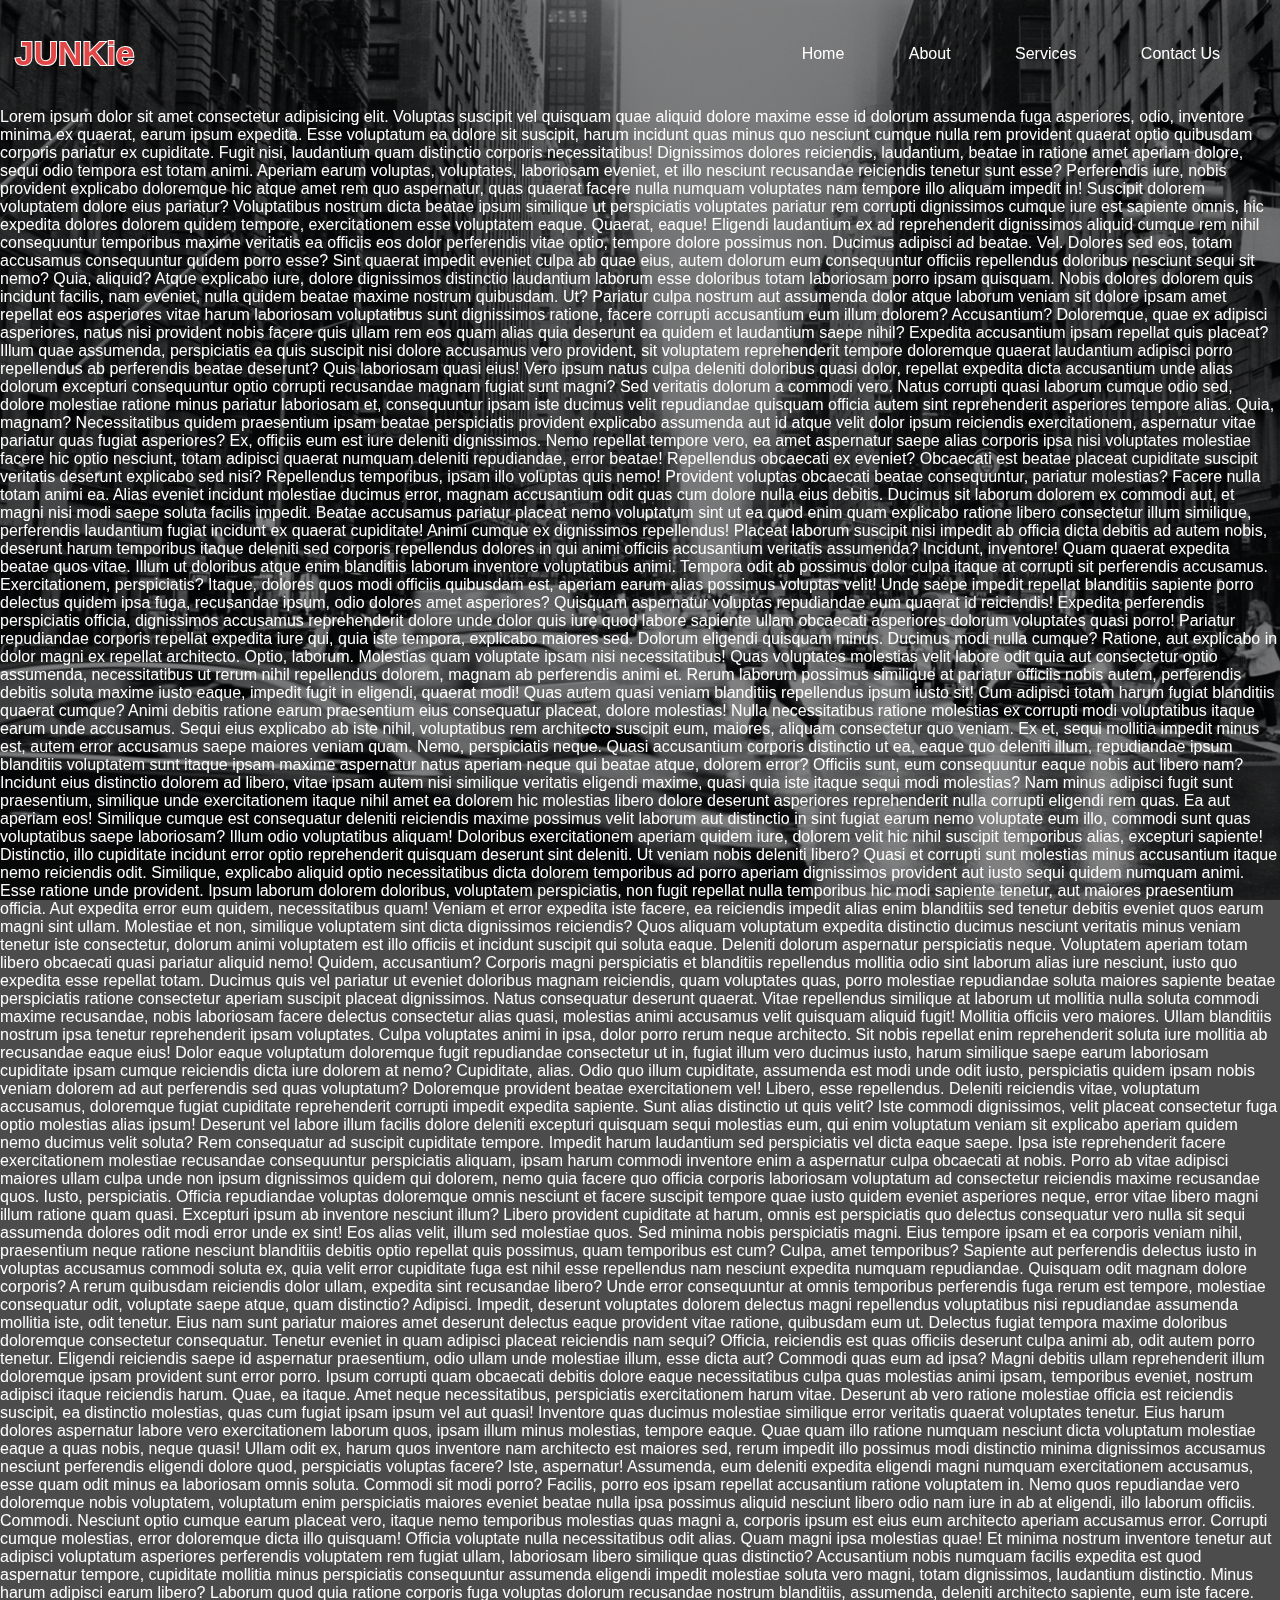
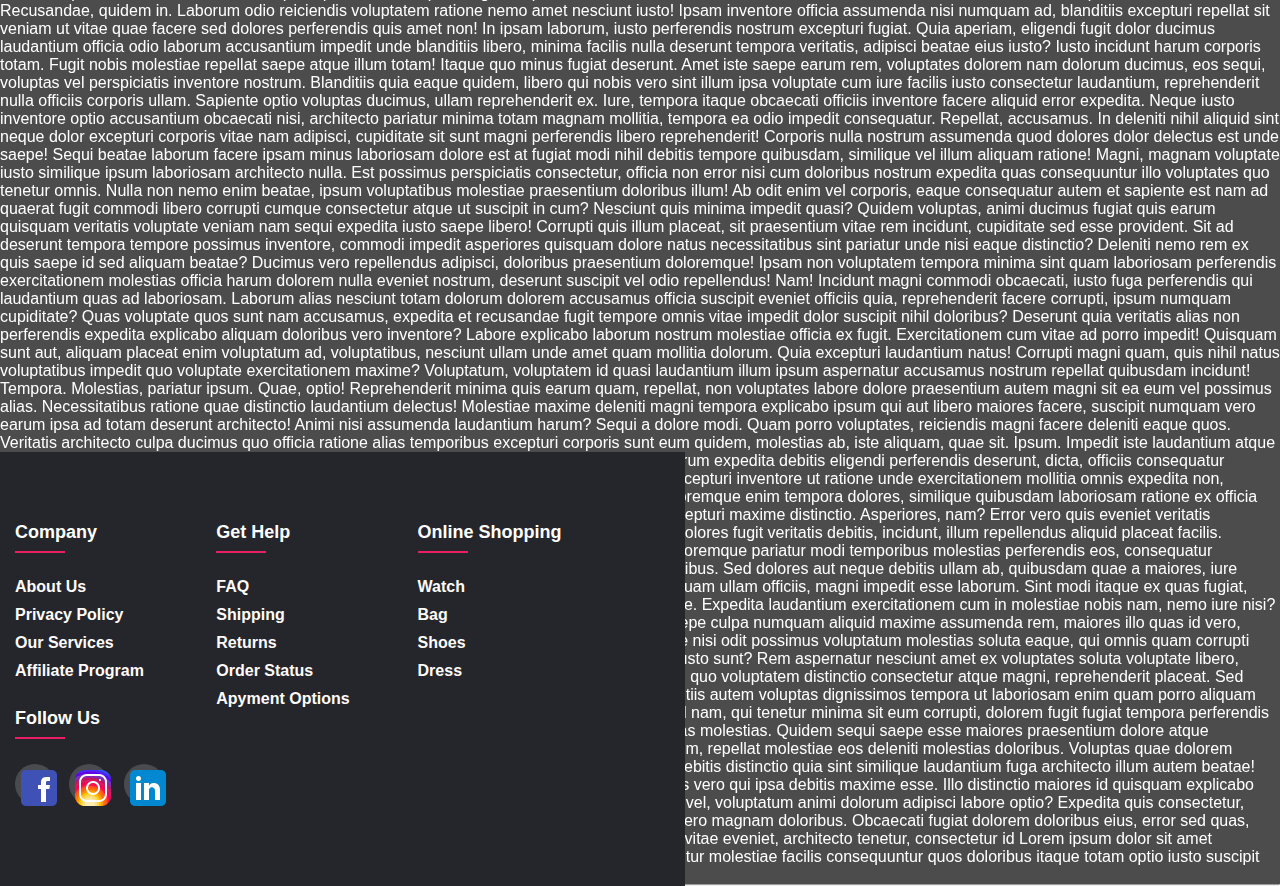
<file: wlcm/mainbody/mainbdy.html>
<!DOCTYPE html>
<html lang="en">
<head>
    <meta charset="UTF-8">
    <meta name="viewport" content="width=device-width, initial-scale=1.0">
    <title>JUNKie</title>
    <link rel="stylesheet" href="mainbdy.css">
    <link rel="icon" href="icons8-j-100.png" type="x-icon">
</head>
<body>
    <div class="conatiner">
        <nav>
            <h2 class="logo">JUNKie</h2>
            <h2 class="logo">JUNKie</h2>
            <ul>
                <li><a href="#">Home</a></li>
                <li><a href="#">About</a></li>
                <li><a href="">Services</a></li>
                <li><a href="">Contact Us</a></li>
            </ul>
        </nav>
    </div>
    <div class="text">
        <p>Lorem ipsum dolor sit amet consectetur adipisicing elit. Voluptas suscipit vel quisquam quae aliquid dolore maxime esse id dolorum assumenda fuga asperiores, odio, inventore minima ex quaerat, earum ipsum expedita.
        Esse voluptatum ea dolore sit suscipit, harum incidunt quas minus quo nesciunt cumque nulla rem provident quaerat optio quibusdam corporis pariatur ex cupiditate. Fugit nisi, laudantium quam distinctio corporis necessitatibus!
        Dignissimos dolores reiciendis, laudantium, beatae in ratione amet aperiam dolore, sequi odio tempora est totam animi. Aperiam earum voluptas, voluptates, laboriosam eveniet, et illo nesciunt recusandae reiciendis tenetur sunt esse?
        Perferendis iure, nobis provident explicabo doloremque hic atque amet rem quo aspernatur, quas quaerat facere nulla numquam voluptates nam tempore illo aliquam impedit in! Suscipit dolorem voluptatem dolore eius pariatur?
        Voluptatibus nostrum dicta beatae ipsum similique ut perspiciatis voluptates pariatur rem corrupti dignissimos cumque iure est sapiente omnis, hic expedita dolores dolorem quidem tempore, exercitationem esse voluptatem eaque. Quaerat, eaque!
        Eligendi laudantium ex ad reprehenderit dignissimos aliquid cumque rem nihil consequuntur temporibus maxime veritatis ea officiis eos dolor perferendis vitae optio, tempore dolore possimus non. Ducimus adipisci ad beatae. Vel.
        Dolores sed eos, totam accusamus consequuntur quidem porro esse? Sint quaerat impedit eveniet culpa ab quae eius, autem dolorum eum consequuntur officiis repellendus doloribus nesciunt sequi sit nemo? Quia, aliquid?
        Atque explicabo iure, dolore dignissimos distinctio laudantium laborum esse doloribus totam laboriosam porro ipsam quisquam. Nobis dolores dolorem quis incidunt facilis, nam eveniet, nulla quidem beatae maxime nostrum quibusdam. Ut?
        Pariatur culpa nostrum aut assumenda dolor atque laborum veniam sit dolore ipsam amet repellat eos asperiores vitae harum laboriosam voluptatibus sunt dignissimos ratione, facere corrupti accusantium eum illum dolorem? Accusantium?
        Doloremque, quae ex adipisci asperiores, natus nisi provident nobis facere quis ullam rem eos quam alias quia deserunt ea quidem et laudantium saepe nihil? Expedita accusantium ipsam repellat quis placeat?
        Illum quae assumenda, perspiciatis ea quis suscipit nisi dolore accusamus vero provident, sit voluptatem reprehenderit tempore doloremque quaerat laudantium adipisci porro repellendus ab perferendis beatae deserunt? Quis laboriosam quasi eius!
        Vero ipsum natus culpa deleniti doloribus quasi dolor, repellat expedita dicta accusantium unde alias dolorum excepturi consequuntur optio corrupti recusandae magnam fugiat sunt magni? Sed veritatis dolorum a commodi vero.
        Natus corrupti quasi laborum cumque odio sed, dolore molestiae ratione minus pariatur laboriosam et, consequuntur ipsam iste ducimus velit repudiandae quisquam officia autem sint reprehenderit asperiores tempore alias. Quia, magnam?
        Necessitatibus quidem praesentium ipsam beatae perspiciatis provident explicabo assumenda aut id atque velit dolor ipsum reiciendis exercitationem, aspernatur vitae pariatur quas fugiat asperiores? Ex, officiis eum est iure deleniti dignissimos.
        Nemo repellat tempore vero, ea amet aspernatur saepe alias corporis ipsa nisi voluptates molestiae facere hic optio nesciunt, totam adipisci quaerat numquam deleniti repudiandae, error beatae! Repellendus obcaecati ex eveniet?
        Obcaecati est beatae placeat cupiditate suscipit veritatis deserunt explicabo sed nisi? Repellendus temporibus, ipsam illo voluptas quis nemo! Provident voluptas obcaecati beatae consequuntur, pariatur molestias? Facere nulla totam animi ea.
        Alias eveniet incidunt molestiae ducimus error, magnam accusantium odit quas cum dolore nulla eius debitis. Ducimus sit laborum dolorem ex commodi aut, et magni nisi modi saepe soluta facilis impedit.
        Beatae accusamus pariatur placeat nemo voluptatum sint ut ea quod enim quam explicabo ratione libero consectetur illum similique, perferendis laudantium fugiat incidunt ex quaerat cupiditate! Animi cumque ex dignissimos repellendus!
        Placeat laborum suscipit nisi impedit ab officia dicta debitis ad autem nobis, deserunt harum temporibus itaque deleniti sed corporis repellendus dolores in qui animi officiis accusantium veritatis assumenda? Incidunt, inventore!
        Quam quaerat expedita beatae quos vitae. Illum ut doloribus atque enim blanditiis laborum inventore voluptatibus animi. Tempora odit ab possimus dolor culpa itaque at corrupti sit perferendis accusamus. Exercitationem, perspiciatis?
        Itaque, dolores quos modi officiis quibusdam est, aperiam earum alias possimus voluptas velit! Unde saepe impedit repellat blanditiis sapiente porro delectus quidem ipsa fuga, recusandae ipsum, odio dolores amet asperiores?
        Quisquam aspernatur voluptas repudiandae eum quaerat id reiciendis! Expedita perferendis perspiciatis officia, dignissimos accusamus reprehenderit dolore unde dolor quis iure quod labore sapiente ullam obcaecati asperiores dolorum voluptates quasi porro!
        Pariatur repudiandae corporis repellat expedita iure qui, quia iste tempora, explicabo maiores sed. Dolorum eligendi quisquam minus. Ducimus modi nulla cumque? Ratione, aut explicabo in dolor magni ex repellat architecto.
        Optio, laborum. Molestias quam voluptate ipsam nisi necessitatibus! Quas voluptates molestias velit labore odit quia aut consectetur optio assumenda, necessitatibus ut rerum nihil repellendus dolorem, magnam ab perferendis animi et.
        Rerum laborum possimus similique at pariatur officiis nobis autem, perferendis debitis soluta maxime iusto eaque, impedit fugit in eligendi, quaerat modi! Quas autem quasi veniam blanditiis repellendus ipsum iusto sit!
        Cum adipisci totam harum fugiat blanditiis quaerat cumque? Animi debitis ratione earum praesentium eius consequatur placeat, dolore molestias! Nulla necessitatibus ratione molestias ex corrupti modi voluptatibus itaque earum unde accusamus.
        Sequi eius explicabo ab iste nihil, voluptatibus rem architecto suscipit eum, maiores, aliquam consectetur quo veniam. Ex et, sequi mollitia impedit minus est, autem error accusamus saepe maiores veniam quam.
        Nemo, perspiciatis neque. Quasi accusantium corporis distinctio ut ea, eaque quo deleniti illum, repudiandae ipsum blanditiis voluptatem sunt itaque ipsam maxime aspernatur natus aperiam neque qui beatae atque, dolorem error?
        Officiis sunt, eum consequuntur eaque nobis aut libero nam? Incidunt eius distinctio dolorem ad libero, vitae ipsam autem nisi similique veritatis eligendi maxime, quasi quia iste itaque sequi modi molestias?
        Nam minus adipisci fugit sunt praesentium, similique unde exercitationem itaque nihil amet ea dolorem hic molestias libero dolore deserunt asperiores reprehenderit nulla corrupti eligendi rem quas. Ea aut aperiam eos!
        Similique cumque est consequatur deleniti reiciendis maxime possimus velit laborum aut distinctio in sint fugiat earum nemo voluptate eum illo, commodi sunt quas voluptatibus saepe laboriosam? Illum odio voluptatibus aliquam!
        Doloribus exercitationem aperiam quidem iure, dolorem velit hic nihil suscipit temporibus alias, excepturi sapiente! Distinctio, illo cupiditate incidunt error optio reprehenderit quisquam deserunt sint deleniti. Ut veniam nobis deleniti libero?
        Quasi et corrupti sunt molestias minus accusantium itaque nemo reiciendis odit. Similique, explicabo aliquid optio necessitatibus dicta dolorem temporibus ad porro aperiam dignissimos provident aut iusto sequi quidem numquam animi.
        Esse ratione unde provident. Ipsum laborum dolorem doloribus, voluptatem perspiciatis, non fugit repellat nulla temporibus hic modi sapiente tenetur, aut maiores praesentium officia. Aut expedita error eum quidem, necessitatibus quam!
        Veniam et error expedita iste facere, ea reiciendis impedit alias enim blanditiis sed tenetur debitis eveniet quos earum magni sint ullam. Molestiae et non, similique voluptatem sint dicta dignissimos reiciendis?
        Quos aliquam voluptatum expedita distinctio ducimus nesciunt veritatis minus veniam tenetur iste consectetur, dolorum animi voluptatem est illo officiis et incidunt suscipit qui soluta eaque. Deleniti dolorum aspernatur perspiciatis neque.
        Voluptatem aperiam totam libero obcaecati quasi pariatur aliquid nemo! Quidem, accusantium? Corporis magni perspiciatis et blanditiis repellendus mollitia odio sint laborum alias iure nesciunt, iusto quo expedita esse repellat totam.
        Ducimus quis vel pariatur ut eveniet doloribus magnam reiciendis, quam voluptates quas, porro molestiae repudiandae soluta maiores sapiente beatae perspiciatis ratione consectetur aperiam suscipit placeat dignissimos. Natus consequatur deserunt quaerat.
        Vitae repellendus similique at laborum ut mollitia nulla soluta commodi maxime recusandae, nobis laboriosam facere delectus consectetur alias quasi, molestias animi accusamus velit quisquam aliquid fugit! Mollitia officiis vero maiores.
        Ullam blanditiis nostrum ipsa tenetur reprehenderit ipsam voluptates. Culpa voluptates animi in ipsa, dolor porro rerum neque architecto. Sit nobis repellat enim reprehenderit soluta iure mollitia ab recusandae eaque eius!
        Dolor eaque voluptatum doloremque fugit repudiandae consectetur ut in, fugiat illum vero ducimus iusto, harum similique saepe earum laboriosam cupiditate ipsam cumque reiciendis dicta iure dolorem at nemo? Cupiditate, alias.
        Odio quo illum cupiditate, assumenda est modi unde odit iusto, perspiciatis quidem ipsam nobis veniam dolorem ad aut perferendis sed quas voluptatum? Doloremque provident beatae exercitationem vel! Libero, esse repellendus.
        Deleniti reiciendis vitae, voluptatum accusamus, doloremque fugiat cupiditate reprehenderit corrupti impedit expedita sapiente. Sunt alias distinctio ut quis velit? Iste commodi dignissimos, velit placeat consectetur fuga optio molestias alias ipsum!
        Deserunt vel labore illum facilis dolore deleniti excepturi quisquam sequi molestias eum, qui enim voluptatum veniam sit explicabo aperiam quidem nemo ducimus velit soluta? Rem consequatur ad suscipit cupiditate tempore.
        Impedit harum laudantium sed perspiciatis vel dicta eaque saepe. Ipsa iste reprehenderit facere exercitationem molestiae recusandae consequuntur perspiciatis aliquam, ipsam harum commodi inventore enim a aspernatur culpa obcaecati at nobis.
        Porro ab vitae adipisci maiores ullam culpa unde non ipsum dignissimos quidem qui dolorem, nemo quia facere quo officia corporis laboriosam voluptatum ad consectetur reiciendis maxime recusandae quos. Iusto, perspiciatis.
        Officia repudiandae voluptas doloremque omnis nesciunt et facere suscipit tempore quae iusto quidem eveniet asperiores neque, error vitae libero magni illum ratione quam quasi. Excepturi ipsum ab inventore nesciunt illum?
        Libero provident cupiditate at harum, omnis est perspiciatis quo delectus consequatur vero nulla sit sequi assumenda dolores odit modi error unde ex sint! Eos alias velit, illum sed molestiae quos.
        Sed minima nobis perspiciatis magni. Eius tempore ipsam et ea corporis veniam nihil, praesentium neque ratione nesciunt blanditiis debitis optio repellat quis possimus, quam temporibus est cum? Culpa, amet temporibus?
        Sapiente aut perferendis delectus iusto in voluptas accusamus commodi soluta ex, quia velit error cupiditate fuga est nihil esse repellendus nam nesciunt expedita numquam repudiandae. Quisquam odit magnam dolore corporis?
        A rerum quibusdam reiciendis dolor ullam, expedita sint recusandae libero? Unde error consequuntur at omnis temporibus perferendis fuga rerum est tempore, molestiae consequatur odit, voluptate saepe atque, quam distinctio? Adipisci.
        Impedit, deserunt voluptates dolorem delectus magni repellendus voluptatibus nisi repudiandae assumenda mollitia iste, odit tenetur. Eius nam sunt pariatur maiores amet deserunt delectus eaque provident vitae ratione, quibusdam eum ut.
        Delectus fugiat tempora maxime doloribus doloremque consectetur consequatur. Tenetur eveniet in quam adipisci placeat reiciendis nam sequi? Officia, reiciendis est quas officiis deserunt culpa animi ab, odit autem porro tenetur.
        Eligendi reiciendis saepe id aspernatur praesentium, odio ullam unde molestiae illum, esse dicta aut? Commodi quas eum ad ipsa? Magni debitis ullam reprehenderit illum doloremque ipsam provident sunt error porro.
        Ipsum corrupti quam obcaecati debitis dolore eaque necessitatibus culpa quas molestias animi ipsam, temporibus eveniet, nostrum adipisci itaque reiciendis harum. Quae, ea itaque. Amet neque necessitatibus, perspiciatis exercitationem harum vitae.
        Deserunt ab vero ratione molestiae officia est reiciendis suscipit, ea distinctio molestias, quas cum fugiat ipsam ipsum vel aut quasi! Inventore quas ducimus molestiae similique error veritatis quaerat voluptates tenetur.
        Eius harum dolores aspernatur labore vero exercitationem laborum quos, ipsam illum minus molestias, tempore eaque. Quae quam illo ratione numquam nesciunt dicta voluptatum molestiae eaque a quas nobis, neque quasi!
        Ullam odit ex, harum quos inventore nam architecto est maiores sed, rerum impedit illo possimus modi distinctio minima dignissimos accusamus nesciunt perferendis eligendi dolore quod, perspiciatis voluptas facere? Iste, aspernatur!
        Assumenda, eum deleniti expedita eligendi magni numquam exercitationem accusamus, esse quam odit minus ea laboriosam omnis soluta. Commodi sit modi porro? Facilis, porro eos ipsam repellat accusantium ratione voluptatem in.
        Nemo quos repudiandae vero doloremque nobis voluptatem, voluptatum enim perspiciatis maiores eveniet beatae nulla ipsa possimus aliquid nesciunt libero odio nam iure in ab at eligendi, illo laborum officiis. Commodi.
        Nesciunt optio cumque earum placeat vero, itaque nemo temporibus molestias quas magni a, corporis ipsum est eius eum architecto aperiam accusamus error. Corrupti cumque molestias, error doloremque dicta illo quisquam!
        Officia voluptate nulla necessitatibus odit alias. Quam magni ipsa molestias quae! Et minima nostrum inventore tenetur aut adipisci voluptatum asperiores perferendis voluptatem rem fugiat ullam, laboriosam libero similique quas distinctio?
        Accusantium nobis numquam facilis expedita est quod aspernatur tempore, cupiditate mollitia minus perspiciatis consequuntur assumenda eligendi impedit molestiae soluta vero magni, totam dignissimos, laudantium distinctio. Minus harum adipisci earum libero?
        Laborum quod quia ratione corporis fuga voluptas dolorum recusandae nostrum blanditiis, assumenda, deleniti architecto sapiente, eum iste facere. Recusandae, quidem in. Laborum odio reiciendis voluptatem ratione nemo amet nesciunt iusto!
        Ipsam inventore officia assumenda nisi numquam ad, blanditiis excepturi repellat sit veniam ut vitae quae facere sed dolores perferendis quis amet non! In ipsam laborum, iusto perferendis nostrum excepturi fugiat.
        Quia aperiam, eligendi fugit dolor ducimus laudantium officia odio laborum accusantium impedit unde blanditiis libero, minima facilis nulla deserunt tempora veritatis, adipisci beatae eius iusto? Iusto incidunt harum corporis totam.
        Fugit nobis molestiae repellat saepe atque illum totam! Itaque quo minus fugiat deserunt. Amet iste saepe earum rem, voluptates dolorem nam dolorum ducimus, eos sequi, voluptas vel perspiciatis inventore nostrum.
        Blanditiis quia eaque quidem, libero qui nobis vero sint illum ipsa voluptate cum iure facilis iusto consectetur laudantium, reprehenderit nulla officiis corporis ullam. Sapiente optio voluptas ducimus, ullam reprehenderit ex.
        Iure, tempora itaque obcaecati officiis inventore facere aliquid error expedita. Neque iusto inventore optio accusantium obcaecati nisi, architecto pariatur minima totam magnam mollitia, tempora ea odio impedit consequatur. Repellat, accusamus.
        In deleniti nihil aliquid sint neque dolor excepturi corporis vitae nam adipisci, cupiditate sit sunt magni perferendis libero reprehenderit! Corporis nulla nostrum assumenda quod dolores dolor delectus est unde saepe!
        Sequi beatae laborum facere ipsam minus laboriosam dolore est at fugiat modi nihil debitis tempore quibusdam, similique vel illum aliquam ratione! Magni, magnam voluptate iusto similique ipsum laboriosam architecto nulla.
        Est possimus perspiciatis consectetur, officia non error nisi cum doloribus nostrum expedita quas consequuntur illo voluptates quo tenetur omnis. Nulla non nemo enim beatae, ipsum voluptatibus molestiae praesentium doloribus illum!
        Ab odit enim vel corporis, eaque consequatur autem et sapiente est nam ad quaerat fugit commodi libero corrupti cumque consectetur atque ut suscipit in cum? Nesciunt quis minima impedit quasi?
        Quidem voluptas, animi ducimus fugiat quis earum quisquam veritatis voluptate veniam nam sequi expedita iusto saepe libero! Corrupti quis illum placeat, sit praesentium vitae rem incidunt, cupiditate sed esse provident.
        Sit ad deserunt tempora tempore possimus inventore, commodi impedit asperiores quisquam dolore natus necessitatibus sint pariatur unde nisi eaque distinctio? Deleniti nemo rem ex quis saepe id sed aliquam beatae?
        Ducimus vero repellendus adipisci, doloribus praesentium doloremque! Ipsam non voluptatem tempora minima sint quam laboriosam perferendis exercitationem molestias officia harum dolorem nulla eveniet nostrum, deserunt suscipit vel odio repellendus! Nam!
        Incidunt magni commodi obcaecati, iusto fuga perferendis qui laudantium quas ad laboriosam. Laborum alias nesciunt totam dolorum dolorem accusamus officia suscipit eveniet officiis quia, reprehenderit facere corrupti, ipsum numquam cupiditate?
        Quas voluptate quos sunt nam accusamus, expedita et recusandae fugit tempore omnis vitae impedit dolor suscipit nihil doloribus? Deserunt quia veritatis alias non perferendis expedita explicabo aliquam doloribus vero inventore?
        Labore explicabo laborum nostrum molestiae officia ex fugit. Exercitationem cum vitae ad porro impedit! Quisquam sunt aut, aliquam placeat enim voluptatum ad, voluptatibus, nesciunt ullam unde amet quam mollitia dolorum.
        Quia excepturi laudantium natus! Corrupti magni quam, quis nihil natus voluptatibus impedit quo voluptate exercitationem maxime? Voluptatum, voluptatem id quasi laudantium illum ipsum aspernatur accusamus nostrum repellat quibusdam incidunt! Tempora.
        Molestias, pariatur ipsum. Quae, optio! Reprehenderit minima quis earum quam, repellat, non voluptates labore dolore praesentium autem magni sit ea eum vel possimus alias. Necessitatibus ratione quae distinctio laudantium delectus!
        Molestiae maxime deleniti magni tempora explicabo ipsum qui aut libero maiores facere, suscipit numquam vero earum ipsa ad totam deserunt architecto! Animi nisi assumenda laudantium harum? Sequi a dolore modi.
        Quam porro voluptates, reiciendis magni facere deleniti eaque quos. Veritatis architecto culpa ducimus quo officia ratione alias temporibus excepturi corporis sunt eum quidem, molestias ab, iste aliquam, quae sit. Ipsum.
        Impedit iste laudantium atque voluptatem earum sit. Dolorem harum voluptatem pariatur laborum! Aliquam ea itaque dolor nostrum expedita debitis eligendi perferendis deserunt, dicta, officiis consequatur corporis delectus deleniti, ut distinctio.
        Magnam repellat perferendis nobis, vero hic beatae illo excepturi inventore ut ratione unde exercitationem mollitia omnis expedita non, architecto veniam quia consequatur in delectus corrupti modi, sit commodi porro! Dolore!
        Illo doloremque enim tempora dolores, similique quibusdam laboriosam ratione ex officia inventore natus est a nobis ad corporis ipsum reprehenderit mollitia aspernatur ipsa ipsam ut excepturi maxime distinctio. Asperiores, nam?
        Error vero quis eveniet veritatis consequatur tempora aliquid sapiente nisi vel? Dolor, nulla! Iusto iste sit ab, eum nemo corrupti dolores fugit veritatis debitis, incidunt, illum repellendus aliquid placeat facilis.
        Repudiandae explicabo ratione aperiam repellat repellendus quo eius blanditiis amet incidunt doloremque pariatur modi temporibus molestias perferendis eos, consequatur exercitationem nostrum? Vero pariatur inventore eos, aspernatur unde eaque dolorum necessitatibus.
        Sed dolores aut neque debitis ullam ab, quibusdam quae a maiores, iure dolore quo recusandae illo. Eveniet quidem perspiciatis dignissimos labore cum, molestias numquam ullam officiis, magni impedit esse laborum.
        Sint modi itaque ex quas fugiat, repudiandae tempora veritatis vitae quisquam corrupti est neque alias omnis aliquam hic similique. Expedita laudantium exercitationem cum in molestiae nobis nam, nemo iure nisi?
        Praesentium fugiat amet voluptates consequuntur voluptatem animi nostrum deleniti veniam. Saepe culpa numquam aliquid maxime assumenda rem, maiores illo quas id vero, officiis dolor ratione, nisi tempora ipsum accusamus. Voluptatem!
        Delectus quas maiores cumque nisi odit possimus voluptatum molestias soluta eaque, qui omnis quam corrupti animi quisquam tenetur! Dignissimos vero ipsa deleniti ad soluta saepe totam quisquam labore iusto sunt?
        Rem aspernatur nesciunt amet ex voluptates soluta voluptate libero, voluptas quam quae quaerat magnam dolore repellat, optio explicabo distinctio eos! Porro earum quo voluptatem distinctio consectetur atque magni, reprehenderit placeat.
        Sed ratione at aliquid rem, minima a itaque expedita eos ea repellendus commodi, perspiciatis, blanditiis autem voluptas dignissimos tempora ut laboriosam enim quam porro aliquam molestiae. Quidem sint voluptas obcaecati!
        Incidunt fugit id sapiente dignissimos? Blanditiis quod nam, qui tenetur minima sit eum corrupti, dolorem fugit fugiat tempora perferendis nihil totam repudiandae ut itaque iste accusamus non explicabo. Sit, minima.
        Impedit quaerat alias molestias. Quidem sequi saepe esse maiores praesentium dolore atque quibusdam nesciunt officia perspiciatis! Odit, placeat sequi labore, accusantium nisi rerum dolorum, repellat molestiae eos deleniti molestias doloribus.
        Voluptas quae dolorem doloribus quisquam quas consequatur placeat et necessitatibus, fugiat at quis suscipit, quaerat debitis distinctio quia sint similique laudantium fuga architecto illum autem beatae! Excepturi architecto autem id.
        Natus sequi veniam neque vitae dignissimos repellat, mollitia nobis vero qui ipsa debitis maxime esse. Illo distinctio maiores id quisquam explicabo mollitia, at nemo quia repellat aliquid optio odit debitis.
        Recusandae eaque architecto error culpa vel, voluptatum animi dolorum adipisci labore optio? Expedita quis consectetur, earum sed delectus ducimus excepturi nesciunt perferendis adipisci amet unde! Quam incidunt vero magnam doloribus.
        Obcaecati fugiat dolorem doloribus eius, error sed quas, quod, cum culpa ipsa repudiandae nesciunt aut quo! Impedit, officia ut debitis quam unde neque vitae eveniet, architecto tenetur, consectetur id Lorem ipsum dolor sit amet consectetur adipisicing elit. Cupiditate dolore odio voluptatibus temporibus quaerat ipsa consectetur molestiae facilis consequuntur quos doloribus itaque totam optio iusto suscipit reiciendis, pariatur aut omnis.</eum></p>
        <hr>
    </div>
    <footer>
        <div class="container2">
            <div class="row">
                <div class="footer-col">
                    <h4>company</h4>
                    <ul>
                        <li><a href="#">about us</a></li>
                        <li><a href="#">privacy policy</a></li>
                        <li><a href="#">our services</a></li>
                        <li><a href="#">affiliate program</a></li>
                    </ul>
                </div>
                <div class="footer-col">
                    <h4>get help</h4>
                    <ul>
                        <li><a href="#">FAQ</a></li>
                        <li><a href="#">shipping</a></li>
                        <li><a href="#">returns</a></li>
                        <li><a href="#">order status</a></li>
                        <li><a href="#">apyment options</a></li>
                    </ul>
                </div>
                <div class="footer-col">
                    <h4>online shopping</h4>
                    <ul>
                        <li><a href="#">watch</a></li>
                        <li><a href="#">bag</a></li>
                        <li><a href="#">shoes</a></li>
                        <li><a href="#">dress</a></li>
                    </ul>
                </div>
                <div class="footer-col">
                    <h4>follow us</h4>
                    <div class="social-links">
                        <a href="#"><img src="icons8-facebook-48.png"></a>
                        <a href="#"><img src="icons8-instagram-48.png"></a>
                        <a href="#"><img src="icons8-linkedin-48.png"></a>
                    </div>
                </div>
            </div>
        </div>
    </footer>
</body>
</html>
</file>
<file: wlcm/mainbody/mainbdy.css>
*{
    margin: 0;
    padding: 0;
    font-family: "Poppins",sans-serif;
    height: auto;
}
body{
    background-image: url(john-staton-gXnnOI5NtGU-unsplash.jpg);
    background-color: rgba(0, 0, 0, 0.4);
    height: 100%;
    background-size: cover;
    backdrop-filter: brightness(50%);
    background-repeat: no-repeat;
    background-attachment: fixed;
}
html{
    height: auto;
}
.text{
    color: #fff;
    height: 100%;
}
.container{
    width: 100%;
    height: 100vh;
    background-size: cover;
    background-position: center;
    padding: 0 8%;
    position: relative;
    background: rgba(0, 0, 0, 0.5);
}
nav {
    display: flex;
    width: 100%;
    align-items: center;
    flex-wrap: wrap;
    padding: 5px 0;
}
.logo{
    position: absolute;
    font-size: 2.1em;
    width: 120px; 
    cursor: pointer;
    color: #fff;
    left: 15px;
}
nav ul{
    flex: 1;
    text-align: right;
    padding: 30px;
}
nav ul li{
    display: inline-block;
    list-style: none;
    margin: 10px 30px; 
}
nav ul li a{
    color: #fff;
    text-decoration: none;
    position: relative;
    transition: 0.5s;
}
nav ul li a:hover{
    color: #e72727;
}
nav ul li a::after{
    content: '';
    position: absolute;
    background-color: rgb(69, 237, 237);
    height: 3px;
    width: 0;
    left: 0;
    bottom: -10px;
    border-radius: 8px;
    transition: 0.5s;
}
nav ul li a:hover::after{
    width: 100%;
}
.logo:nth-child(1) {
	color: transparent;
	-webkit-text-stroke: 2px #ffff;
}

.logo:nth-child(2) {
	color: #e14747;
	animation: animate 4s ease-in-out infinite;
}
@keyframes animate {
	0%,
	100% {
		clip-path: polygon(
			0% 45%,
			16% 44%,
			33% 50%,
			54% 60%,
			70% 61%,
			84% 59%,
			100% 52%,
			100% 100%,
			0% 100%
		);
	}

	50% {
		clip-path: polygon(
			0% 60%,
			15% 65%,
			34% 66%,
			51% 62%,
			67% 50%,
			84% 45%,
			100% 46%,
			100% 100%,
			0% 100%
		);
	}
}
.container2{
    max-width: 1170px;
    margin: auto;
}
ul{
    list-style: none;
}
.row{
    display: flex;
    flex-wrap: wrap;
}
footer{
    position: fixed;
    background-color: #24262b;
    padding: 70px 0;
    bottom: 0;
}
.footer-col{
    width: 25%;
    padding: 0 15px;
}
.footer-col h4{
    font-size: 18px;
    color: #ffffff;
    text-transform: capitalize;
    margin-bottom: 35px;
    font-weight: 900;
    position: relative;
}
.footer-col h4::before{
    content: '';
    position: absolute;
    left: 0;
    bottom: -10px;
    background-color: #e91e63;
    height: 2px;
    box-sizing: border-box;
    width: 50px;
}
.footer-col ul li:not(:last-child){
    margin-bottom: 10px;
}
.footer-col ul li a{
    font-size: 16px;
    text-transform: capitalize;
    color: #9d9d9d;
    text-decoration: none;
    font-weight: 600;
    color: #fefbfb;
    display: block;
    transition: all 0.3s ease;
}
.footer-col ul li a:hover{
    color: #e14747;
    padding-left: 8px;
}
.footer-col .social-links a{
    display: inline-block;
    height: 40px;
    width: 40px;
    background: rgba(225, 225,225,0.2);
    margin: 0 10px 10px 0;
    text-align: center;
    line-height: 40px;
    border-radius: 50%;
    color: #ffffff;
    transition: all 0.5s ease;
}
.footer-col .social-links a:hover{
    color: #24262b;
    background-color: #ffffff;

}
</file>
